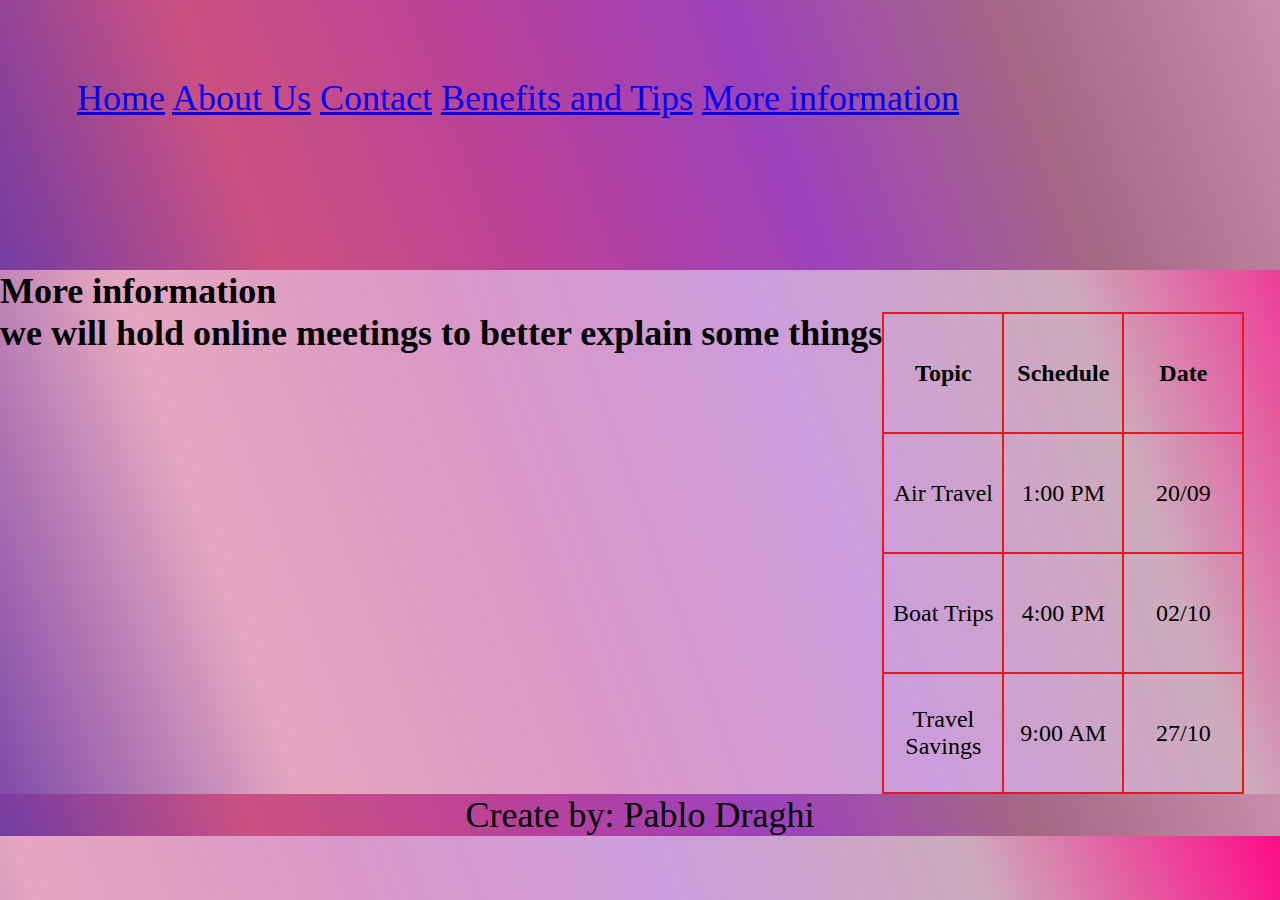
<file: Assets/Pages/information.html>
<!DOCTYPE html>
<html lang="en">
<head>
    <meta charset="UTF-8">
    <meta name="viewport" content="width=device-width, initial-scale=1.0">
    <link rel="stylesheet" href="../Styles/style.css">
    <link rel="preconnect" href="https://fonts.googleapis.com">
<link rel="preconnect" href="https://fonts.gstatic.com" crossorigin>
<link href="https://fonts.googleapis.com/css2?family=Roboto:wght@300&display=swap" rel="stylesheet">
    <title>More information</title>
</head>
<body>
    <header>
        <nav id="top-menu">
          <a href="../../index.html">Home</a>
          <a href="./about.html">About Us</a>
          <a href="./contact.html">Contact</a>
          <a href="./benefitsTips.html"> Benefits and Tips</a>
          <a href="#">More information</a>
         
        </nav>
      </header>
      <main>
        <div>
          <h2>More information</h2>
          <div class="table">
          <table>
            <colgroup>
              <col span="1" class="topic">
              <col span="1" class="schedule">
              <col span="1" class="date">
            </colgroup>
            <h3>we will hold online meetings to better explain some things</h3>
          <thead>
              <tr>
                  <th>Topic</th>
                  <th>Schedule</th>
                  <th>Date</th>
              </tr>
          </thead>
          <tbody>
              <tr>
                  <td>Air Travel</td>
                  <td>1:00 PM</td>
                  <td>20/09</td>
              </tr>
              <tr>
                  <td>Boat Trips</td>
                  <td>4:00 PM</td>
                  <td>02/10</td>
              </tr>
          </tbody>
          <tfoot>
              <tr>
                  <td>Travel Savings</td>
                  <td>9:00 AM</td>
                  <td>27/10</td>
              </tr>
          </tfoot>
      </table>
      </div>
      </div>
    </main>
    <footer>
        <p class="p-footer">Create by: Pablo Draghi</p>
      </footer>
    
      
</body>
</html>
</file>
<file: Assets/Styles/style.css>
*{
    padding: 0;
    margin: 0;
    box-sizing: border-box;
    font-size: 1.5rem;
    
}
header{
    background: linear-gradient(70deg,#743da2,#cc5180,#b94198,#9c42bb,rgb(165, 104, 131), rgb(199, 141, 171));
 display: flex;
 justify-content: space-between;
 height: 30vh;
 padding: 1rem;

}
body{
    background: linear-gradient(70deg,#753da2f3,#cc518080,#b941978b,#9d42bb85,rgba(165, 104, 131, 0.557), rgba(254, 0, 131, 0.956));
    
}

nav {
  padding: 2rem;
 height: 20vh;
 text-align: center;
 margin: 5px;
 
}

nav :hover{
    color: white;
}
.img-about{
    width: auto;
    height: 20rem;
    
}
.h1{
    text-align: center;
}
header nav{
    color: #25c4e8;
}

.img-1{
    
    align-content: center;

    width: auto;
    height: 40rem;
    
}
.home-img2{
    display: flex;

}
table,th,tr,td{
    border: 2px solid rgb(231, 25, 25);
    border-collapse: collapse ;
    height: 5rem;
    text-align: center;
    font-size: 1rem;
}
.table{
    display: flex;
    
    
}
.topic,.schedule,.date{
height: 5rem;
width: 5rem;
}
main{
 display: flex;
 flex-direction: column;
    
}
div img{
    width: auto;
    
}
.img-tips{
    width:auto;
    
    
}
.contenedor-1
{   
  display: flex;
  gap: 2rem;
}
.img-tips{
    width: 30rem;
    margin: 5rem;
}

.list-1{
    align-self: center;
    padding: 55px;
}
.h2-about{
    text-align: center;
}



.img-contact{
    width: auto;
    height: 20rem;
}
footer{
    text-align: center;
    background: linear-gradient(70deg,#743da2,#cc5180,#b94198,#9c42bb,rgb(165, 104, 131), rgb(199, 141, 171));
 
}
</file>
